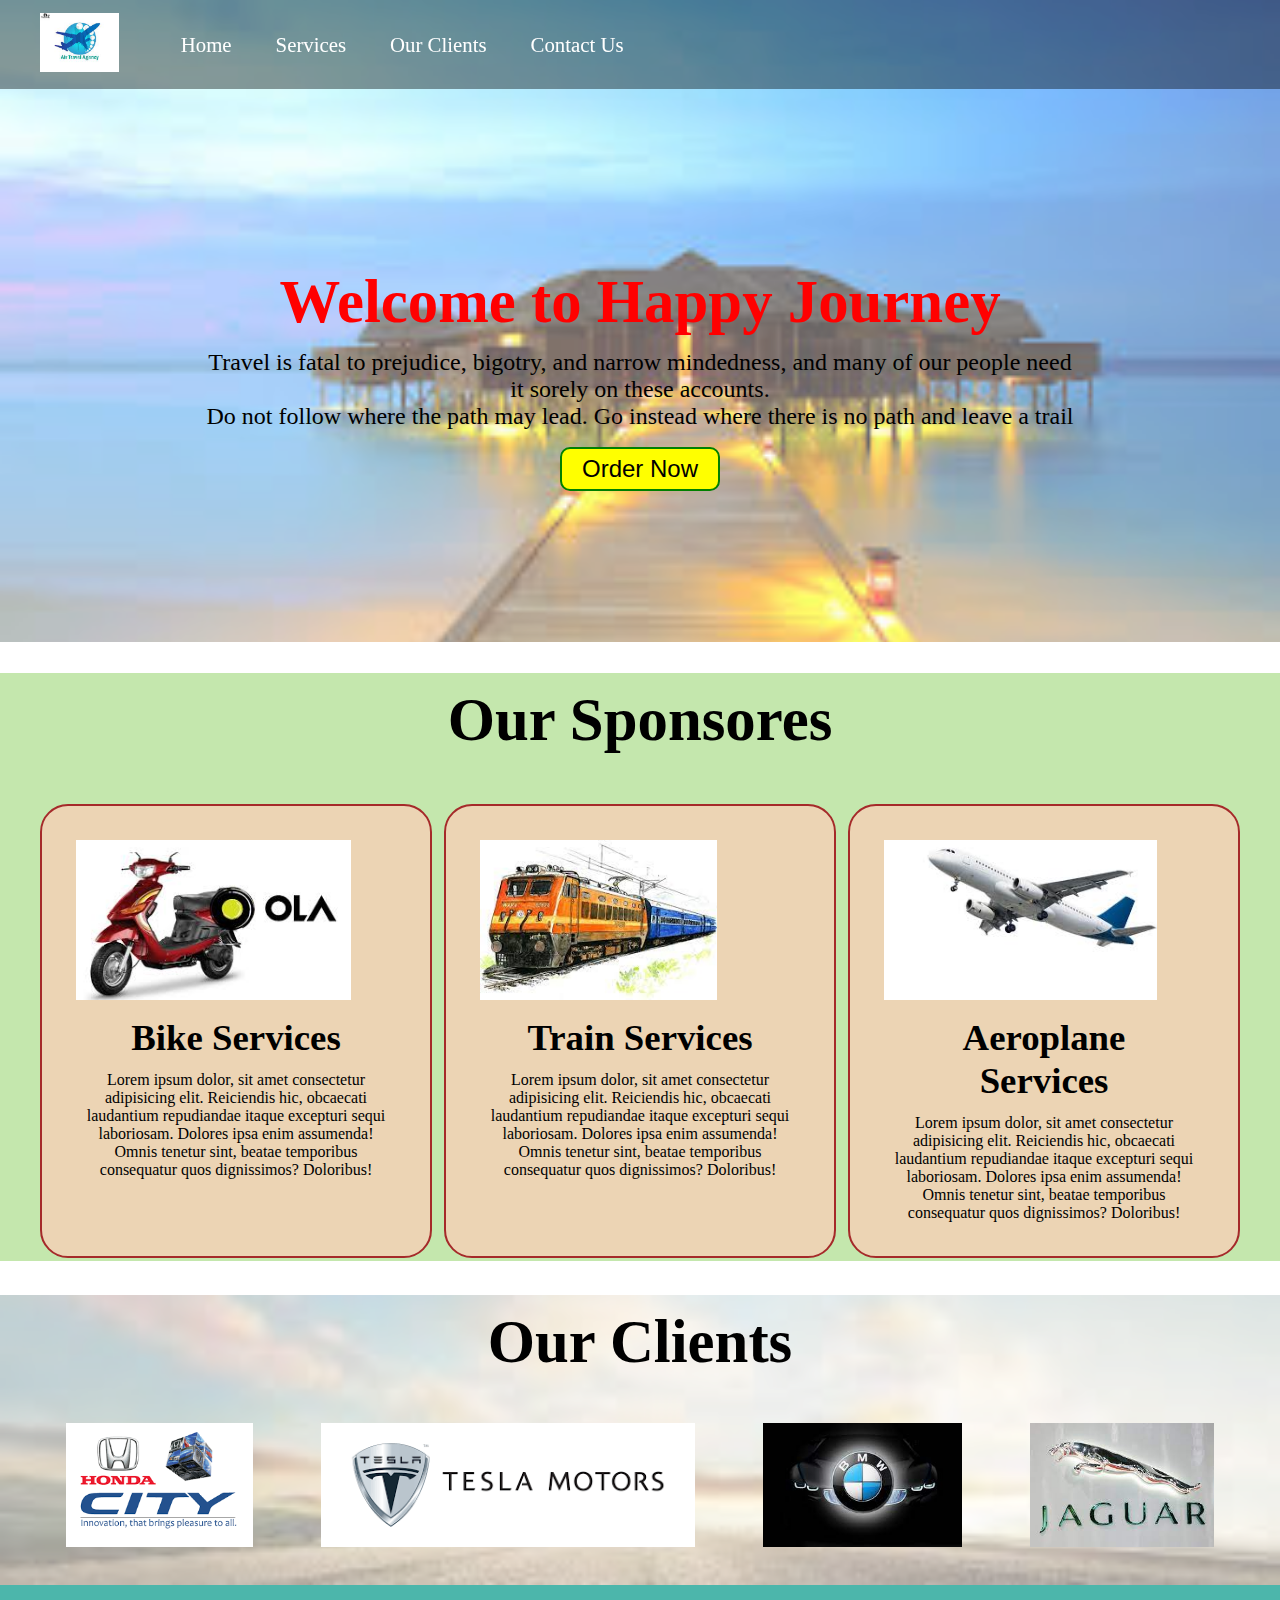
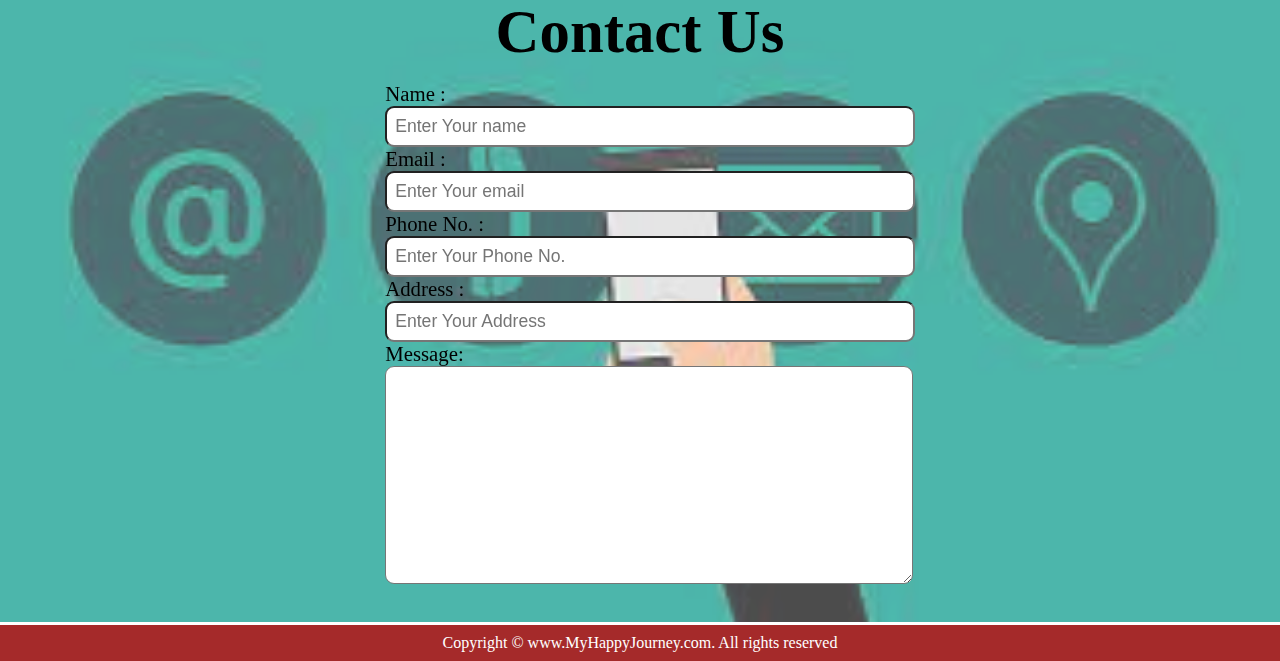
<file: index.html>
<!DOCTYPE html>
<html lang="en">

<head>
    <meta charset="UTF-8">
    <meta http-equiv="X-UA-Compatible" content="IE=edge">
    <meta name="viewport" content="width=device-width, initial-scale=1.0">
    <title>Best Online Journey Services in India | MyHappyJourney.com</title>
    <link rel="stylesheet" href="css/style.css">
    <link rel="stylesheet" media="screen and (max-width: 1170px)" href="css/phone.css">
    <link href="https://fonts.googleapis.com/css?family=Baloo+Bhai|Bree+Serif&display=swap" rel="stylesheet">

</head>

<body>
    <nav id="navbar">
        <div id="logo"> 
            <img src="logo.jpg" alt="MyOnlineMeal.com">
        </div>

        <ul>
            <li class="item"><a href="#home">Home</a></li>
            <li class="item"><a href="#services-container">Services</a></li>
            <li class="item"><a href="#client-section">Our Clients</a></li>
            <li class="item"><a href="#contact">Contact Us</a></li>
        </ul>
    </nav>

    <section id="home">
        <h1 class="h-primary"> Welcome to Happy Journey</h1>
        <p>Travel is  fatal to prejudice, bigotry, and narrow mindedness, and many of our people need it sorely on these accounts.</p>
        <p>Do not follow where the path may lead. Go instead where there is no path and leave a trail</p>
        <button class="btn">Order Now</button>
    </section>
<!-- <hr> -->

    <section id="services-container" >
        <h1 class="h-primary center"> Our Sponsores</h1>
        <div id="services">
            <div class="box">
                <img src="img/1.jpg" alt="">
                <h2 class="h-secondary center">Bike Services</h2>
                <p class="center">Lorem ipsum dolor, sit amet consectetur adipisicing elit. Reiciendis hic, obcaecati
                    laudantium repudiandae itaque excepturi sequi laboriosam. Dolores ipsa enim assumenda! Omnis tenetur
                    sint, beatae temporibus consequatur quos dignissimos? Doloribus!</p>
            </div>

            <div class="box">
                <img src="img/2.jpg" alt="">
                <h2 class="h-secondary center">Train Services</h2>
                <p class="center">Lorem ipsum dolor, sit amet consectetur adipisicing elit. Reiciendis hic, obcaecati
                    laudantium repudiandae itaque excepturi sequi laboriosam. Dolores ipsa enim assumenda! Omnis tenetur
                    sint, beatae temporibus consequatur quos dignissimos? Doloribus!</p>
            </div>

            <div class="box">
                <img src="img/3.jpg" alt="">
                <h2 class="h-secondary center">Aeroplane Services</h2>
                <p class="center">Lorem ipsum dolor, sit amet consectetur adipisicing elit. Reiciendis hic, obcaecati
                    laudantium repudiandae itaque excepturi sequi laboriosam. Dolores ipsa enim assumenda! Omnis tenetur
                    sint, beatae temporibus consequatur quos dignissimos? Doloribus!</p>
            </div>
        </div>
    </section>
<!-- <hr> -->
    <section id="client-section">
        <h1 class="h-primary center">Our Clients</h1>
        <div id="clients">
            <div class="client-item">
                <img src="img/logo1.png" alt="Our Clients">
            </div>

            <div class="client-item">
                <img src="img/logo2.png" alt="Our Clients">
            </div>

            <div class="client-item">
                <img src="img/logo3.jpg" alt="Our Clients">
            </div>
            
            <div class="client-item">
                <img src="img/logo4.jpg" alt="Our Clients">
            </div>
        </div>
    </section>

    <section id="contact">
        <h1 class="h-primary center">Contact Us</h1>
        <div id="contact-box">
            <form action="">
                <div class="form-group">
                    <label for="name">Name :</label>
                    <input type="text" name="name" id="name" placeholder="Enter Your name">
                </div>

                <div class="form-group">
                    <label for="email">Email :</label>
                    <input type="email" name="name" id="email" placeholder="Enter Your email">
                </div>

                <div class="form-group">
                    <label for="phone">Phone No. :</label>
                    <input type="phone" name="name" id="phone" placeholder="Enter Your Phone No.">
                </div>

                <div class="form-group">
                    <label for="Address">Address :</label>
                    <input type="Address" name="name" id="Address" placeholder="Enter Your Address">
                </div>

                <div class="form-group">
                    <label for="message">Message:</label>
                   <textarea name="message" id="message" cols="30" rows="10"></textarea>
                </div>

            </form>
        </div>

    </section>

    <footer>
        <div class="center">
            Copyright &copy; www.MyHappyJourney.com. All rights reserved
        </div>
    </footer>
</body>

</html>
</file>
<file: css/phone.css>
/* Navigation */
#navbar{
    flex-direction: column;
}

#navbar ul li a{
    font-size: 1rem;
    padding: 0px 7px;
    padding-bottom: 8px;
}


/* Home Section */
#home{ 
    height: 370px;
    padding: 3px 28px;
 }
#home::before{ 
    height: 480px;
 }

 #home p{
     font-size: 13px;
 } 

 /* Services Section */
 #services{
    flex-direction: column;
 }
 
 #services .box{
   padding: 14px;
   margin: 2px 0px;
   margin-bottom: 20px;
 }



 /* Clients Section */ 
 #clients{
   flex-wrap: wrap;
 }

 #clients img{
    width: 66px;
   padding:  6px;
   height: auto;
 }

 /* Contact Section */
 #contact-box form{
    width: 80%;
 }


 /* Footer */

 /* Utility classes */

 #h-primary{
    font-size: 26px;
 }

 .btn{
     font-size: 13px;
        padding: 4px 8px;
 }
</file>
<file: css/style.css>
/* CSS Reset */

*{
    margin: 0;
    padding: 0;
}


html{
    scroll-behavior: smooth;
}
/* CSS variables */

:root{
    --navbar-height:59px;
}


/* Navigaton Bar : */
#navbar{
    display: flex;
    /* flex -direction: column; */
    align-items: center;
     position: sticky;
     top: 0px;
}

  #navbar::before{
    content: "";
    background-color: black;
    position: absolute;
    top: 0px;
    left: 0px;
    height: 100%;
    width: 100%;
    z-index: -1;
    opacity: 0.4;
}


/*  Navigaton Bar : Logo and Image */
  #logo{
       margin: 10px 34px;
  }

  #logo img{
       height: 59px;
        margin: 3px 6px;
  }

  
/*  Navigaton Bar : List styling*/
 
#navbar ul{
    display: flex;
}

#navbar ul li{
     list-style: none;
    font-size: 1.3rem;
}

#navbar ul li a{
     display: block;
     color: white;
     padding: 3px 22px;
     border-radius: 20px;
     text-decoration: none;
}

#navbar ul li a:hover{
    color: black;
  background-color: white;
  
}

/* Home Section */
#home{
    display: flex;
     flex-direction: column;
     padding: 3px 200px;
     height: 578px;
     justify-content: center;
     align-items: center;
     
}

#home::before{
    content: "";
    position: absolute;
   background: url('../bg1.jpg') no-repeat center center/cover;
   height: 642px;
    top: 0px;
    left: 0px;
    /* height: 100%; */
    width: 100%;
    z-index: -1;
    opacity: 0.6;

}

/* Services section */

#services-container{
    background-color: rgb(196, 231, 173);
}
#services{
    margin: 34px;
    display: flex;
    /* background: url('../servicess.jpg') no-repeat center center/cover; */
}
 

#services .box{
    border: 2px solid brown;
    padding: 34px;
    margin: 3px 6px;
    border-radius: 28px;
    background-color: rgb(236, 212, 180);
    /* background: url('../servicess.jpg') no-repeat center center/cover; */
} 

#services .box img{
   height: 160px; 

} 

/* #services .box p{
    font-family: 'Bree Serif', serif;
}  */


/* Client Section */
#client-section{
position: relative;
}

#client-section::before{ 
    content: "";
    position: absolute;
    background: url('../bg.jpg') no-repeat center center/cover;
    width: 100%;
    height: 100%;
    z-index: -1;
    opacity: 0.4;
}

#clients{
    display: flex;
    justify-content: center; 
    align-items: center;
} 

.client-item{
    padding: 34px;
}

#clients img{
     height: 124px;
 }
    /* border: 2px solid gray;
    border-radius: 16px; */
 


/* Contact section */
#contact{
    position: relative;
}

#contact::before{
   content: "";
   position: absolute;
   width: 100%;
   height: 100%;
   z-index: -1;
   opacity: 0.7;
   background: url('../contact.jpg') no-repeat center center/cover;
}


#contact-box{
    display: flex;
    justify-content: center;
    align-items: center;
    margin: 3px;
    padding-bottom: 34px;
}

#contact-box input, #contact-box textarea{
    width: 100%;
    padding: 0.5rem;
    border-radius: 9px;
    font-size: 1.1rem; 
}

#contact-box form{
    width: 40%;
}

#contact-box label{
    font-size: 1.3rem;
}

footer{
    background-color: brown;
    color: white;
    padding: 9px 20px;
}
/* Utility Classes */
 
#home h1{
    color: red; 
    text-align: center;
}
#home p{ 
    color: black;
    text-align: center;
    font-size: 1.5rem;
    /* font-family: 'Roboto Slab', serif; */
}



.h-primary{
    /* font-family: 'Bree Serif', serif; */
    font-size: 3.8rem;
    padding: 12px;
}
 
 
.h-secondary{
    /* font-family: 'Bree Serif', serif; */
    font-size: 2.3rem;
    padding: 12px;
}
 
.btn{
    padding: 6px 20px;
    border: 2px solid green;
    background-color:  yellow;
    color: black;
    margin: 17px;
    font-size: 1.5rem;
    border-radius: 10px;
    cursor: pointer;
}

.center{
    text-align: center;
}
</file>
